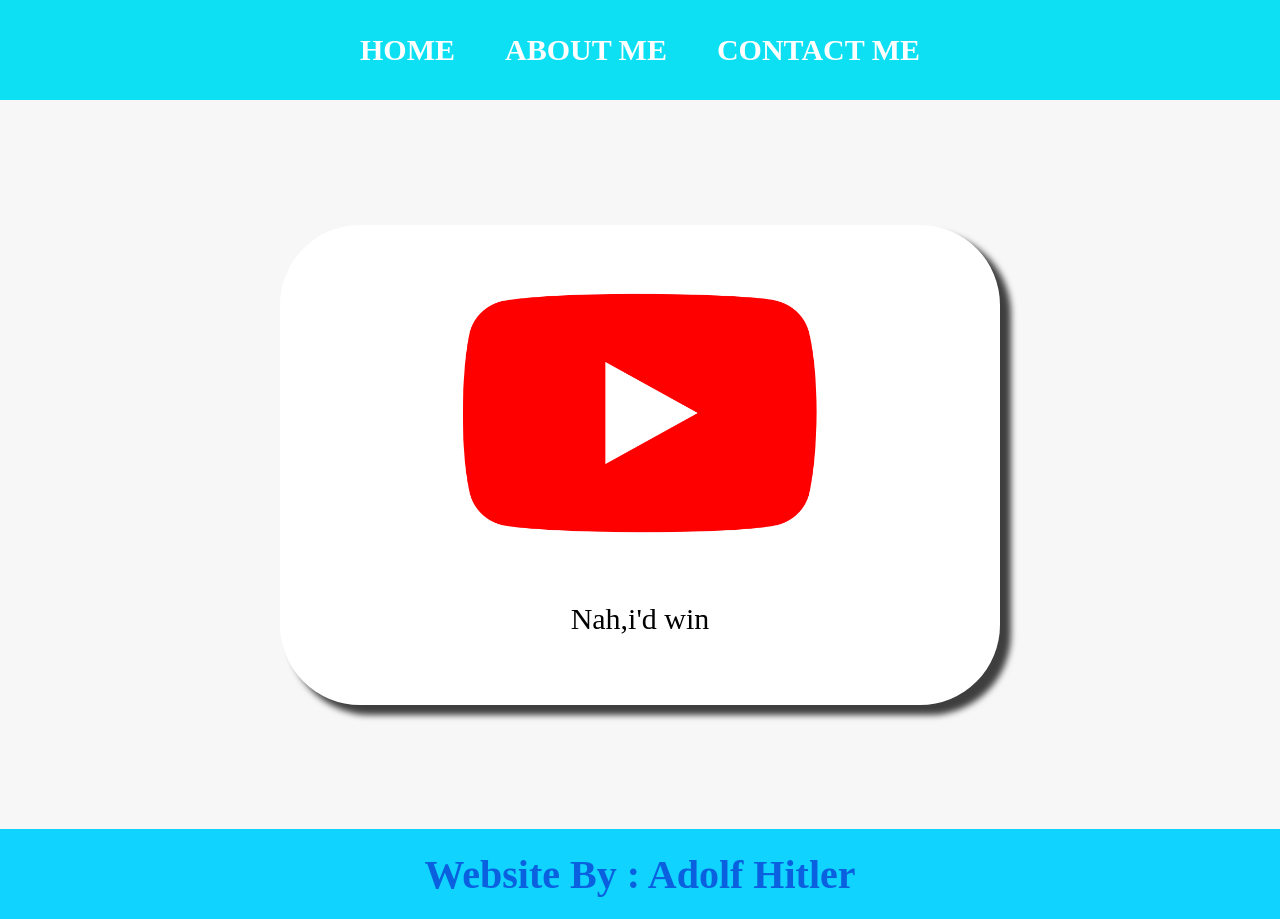
<file: nah i'd win/index.html>
<html> 
    <head>
        <title>Website Manhattan</title>
        <link rel="stylesheet" href="style.css" />
    </head> 
    <body>
        <div class="container">
       <!-- NAVIGATION BAR -->
        <div class="container-navbar">
            <div class="ul-navbar">
                <li class="li-navbar">
                    <a href="index.html" class="xy-navbar">HOME</a>
                </li>
                <li class="li-navbar">
                    <a href="About.html" class="xy-navbar">ABOUT ME</a>
                </li>
                <li class="li-navbar">
                    <a href="Contact.html" class="xy-navbar">CONTACT ME</a> 
                </li>
            </ul>    
        </div>

       <!-- NAVIGATION BAR DONE -->
        
       <!-- CONTENT 1 -->

        <div class="container-content"> 
            <a href="https://www.youtube.com/watch?v=nwuW98yLsgY&t=283s" class="xy-content">
                <img src="Youtube_logo.png" class="img-content" />
                <p>Nah,i'd win</p>
            </a>
                  
        </div>

       <!-- CONTENT 1 END -->

       <!-- FOOTER -->

        <div class="container-footer">
            <h1 class="Jk-footer">Website By : Adolf Hitler</h1>
        </div>

       <!-- FOOTER SELESAI -->
    
      
    </body>
</html>
</file>
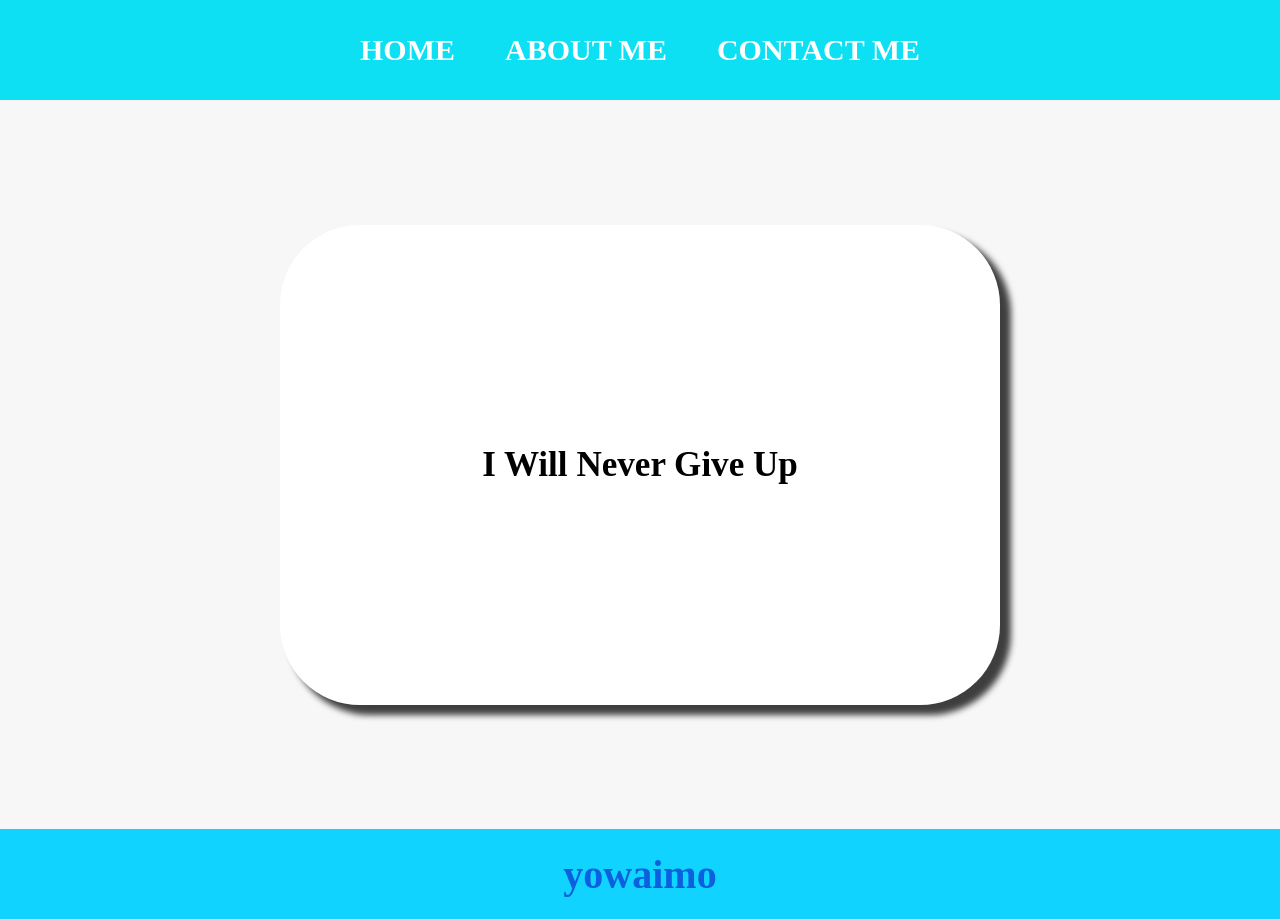
<file: nah i'd win/About.html>
<html> 
    <head>
        <title>Website Manhattan</title>
        <link rel="stylesheet" href="style.css" />
    </head> 
    <body>
        <div class="container">
       <!-- NAVIGATION BAR -->
        <div class="container-navbar">
            <div class="ul-navbar">
                <li class="li-navbar">
                  <a href="index.html" class="xy-navbar">HOME</a>
                </li>
                <li class="li-navbar">
                    <a href="About.html" class="xy-navbar">ABOUT ME</a>
                </li>
                <li class="li-navbar">
                    <a href="Contact.html" class="xy-navbar">CONTACT ME</a> 
                </li>
            </ul>    
        </div>

       <!-- NAVIGATION BAR DONE -->
        
       <!-- CONTENT 1 -->

        <div class="container-content"> 
            <a href="https://www.youtube.com/@perisaipenerang414" class="xy-content">
                <h3>I Will Never Give Up</h3>
            </a>
                  
        </div>

       <!-- CONTENT 1 END -->

       <!-- FOOTER -->

        <div class="container-footer">
            <h1 class="Jk-footer"> yowaimo</h1>
        </div>

       <!-- FOOTER SELESAI -->
        </div>

    </body>
</html>
</file>
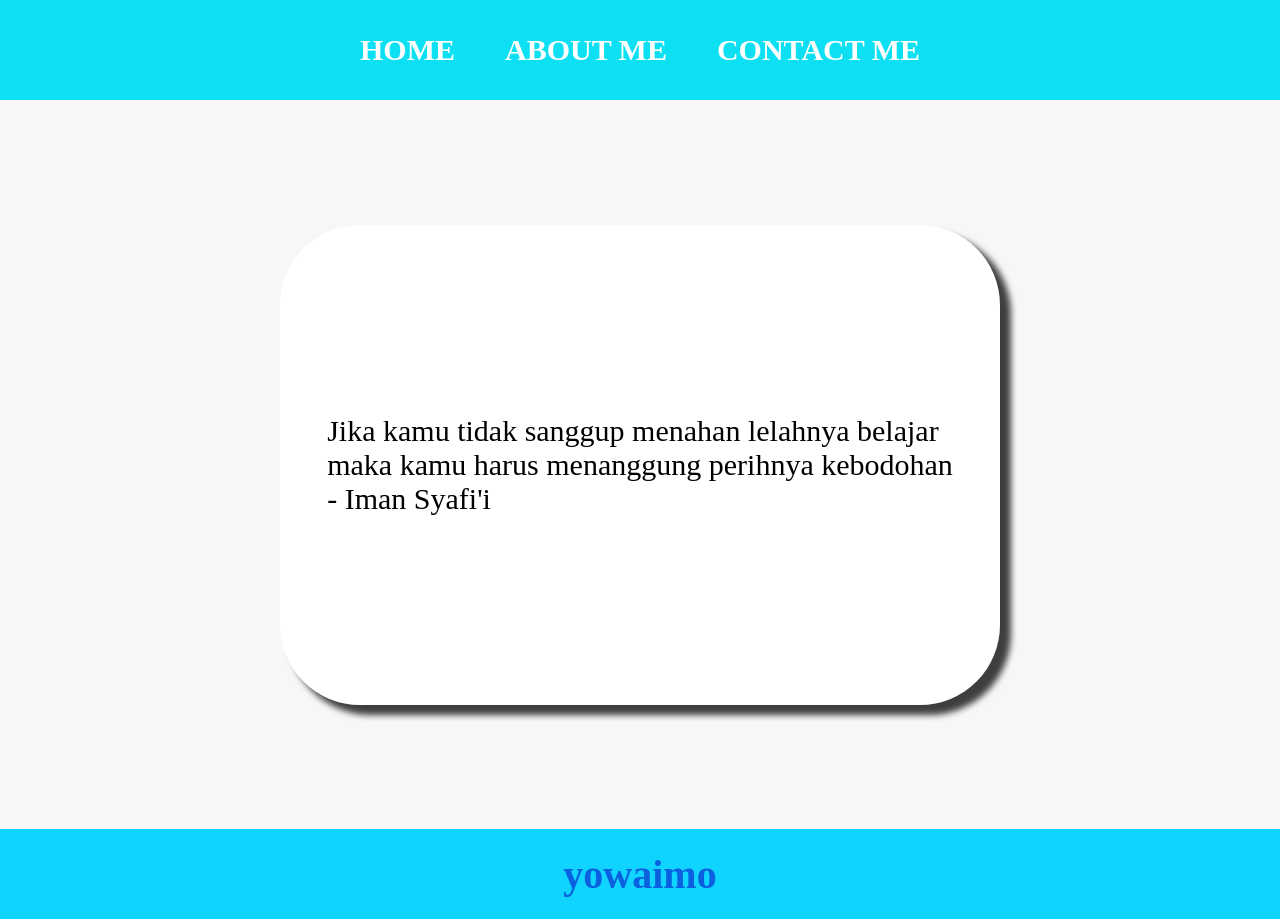
<file: nah i'd win/Contact.html>
<html> 
    <head>
        <title>Website Manhattan</title>
        <link rel="stylesheet" href="style.css" />
    </head> 
    <body>
        <div class="container">
       <!-- NAVIGATION BAR -->
        <div class="container-navbar">
            <div class="ul-navbar">
                <li class="li-navbar">
                    <a href="index.html" class="xy-navbar">HOME</a>
                </li>
                <li class="li-navbar">
                    <a href="About.html" class="xy-navbar">ABOUT ME</a>
                </li>
                <li class="li-navbar">
                    <a href="Contact.html" class="xy-navbar">CONTACT ME</a> 
                </li>
            </ul>    
        </div>

       <!-- NAVIGATION BAR DONE -->
        
       <!-- CONTENT 1 -->

        <div class="container-content"> 
            <a href="https://www.youtube.com/watch?v=gcgKUcJKxIs" class="xy-content">
                <p>Jika kamu tidak sanggup menahan lelahnya belajar <br>
                   maka kamu harus menanggung perihnya kebodohan <br>- Iman Syafi'i</p>
            </a>
                  
        </div>

       <!-- CONTENT 1 END -->

       <!-- FOOTER -->

        <div class="container-footer">
            <h1 class="Jk-footer"> yowaimo</h1>
        </div>

       <!-- FOOTER SELESAI -->
        </div>
    </body>
</html>
</file>
<file: nah i'd win/style.css>
*, 
html {
    margin: 0;
    padding: 0;
}


.container-navbar {
    background-color: rgb(13, 224, 243);
    width: 100%;
    height: 12vh;
}

.ul-navbar {
    display: flex;
    height: 100px;
    justify-content: center;
    align-items: center;
}

.li-navbar {
    list-style-type: none;
    padding: 20px;
    margin: 5px;
    color: white;
    font-size: 30px;
}

.li-navbar:hover {
    background-color: rgb(12, 84, 229);
    transition: .7s ease-in-out;
    transition-delay: .3s;
    border-radius: 8px;
}


.xy-navbar {
    color:white;
    text-decoration: none;
    font-weight: 800;
}

.container-content {
    background-color: #f7f7f7;
    display: flex;
    justify-content: center;
    align-items: center;
    height: 81vh;
}


.xy-content {
    background-color: white;
    color: black;
    text-decoration: none;
    font-size: 30px;
    width: 720px;
    height: 480px;
    flex-direction: column;
    display: flex;
    justify-content: space-evenly;
    align-items: center;
    border-radius: 80px;
    box-shadow: 10px 9px 6px 1px rgba(0,0,0,0.75);
    -webkit-box-shadow: 10px 9px 6px 1px rgba(0,0,0,0.75);
    -moz-box-shadow: 10px 9px 6px 1px rgba(0,0,0,0.75);;
}


.img-content {
    width: 50%;
    height: 50%;
}

.container-footer {
    height: 10vh;
    background-color: rgb(17, 211, 255);
    display: flex;
    justify-content:center;
    align-items: center;

}

.Jk-footer {
    font-size: 40px;
    color: rgb(10, 96, 223);

}
</file>
